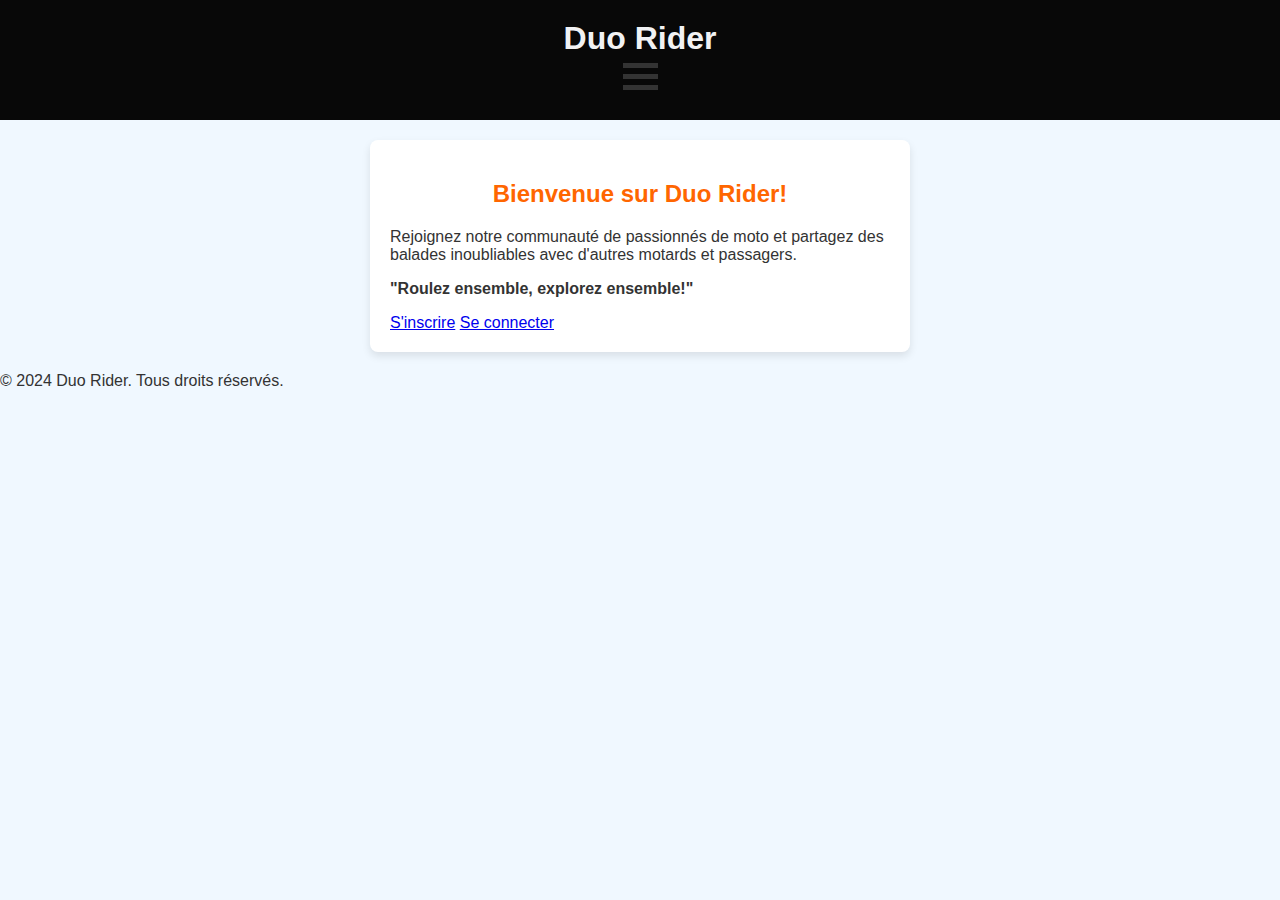
<file: index.html>
<!DOCTYPE html>
<html lang="fr">
<head>
    <meta charset="UTF-8">
    <meta name="viewport" content="width=device-width, initial-scale=1.0">
    <title>Duo Rider - Accueil</title>
    <link rel="stylesheet" href="styles.css">
</head>
<body>
    <header>
        <h1>Duo Rider</h1>

        <!-- Menu Hamburger -->
        <div class="hamburger-menu" id="hamburgerMenu">
            <div class="bar"></div>
            <div class="bar"></div>
            <div class="bar"></div>
        </div>
        <nav id="navMenu">
            <ul>
                <li><a href="index.html">Accueil</a></li>
                <li><a href="inscription.html">Inscription</a></li>
                <li><a href="connexion.html">Connexion</a></li>
                <li><a href="profile.html">Profil</a></li>
                <li><a href="recherche.html">Recherche</a></li>  
            </ul>
        </nav>
    </header>

    <main>
        <section class="accueil-section">
            <h2>Bienvenue sur Duo Rider!</h2>
            <p>Rejoignez notre communauté de passionnés de moto et partagez des balades inoubliables avec d'autres motards et passagers.</p>
            <p><strong>"Roulez ensemble, explorez ensemble!"</strong></p>

            <div class="buttons">
                <a href="inscription.html" class="btn">S'inscrire</a>
                <a href="connexion.html" class="btn">Se connecter</a>
            </div>
        </section>
    </main>

    <footer>
        <p>&copy; 2024 Duo Rider. Tous droits réservés.</p>
    </footer>

    <script src="script.js"></script>
</body>
</html>
</file>
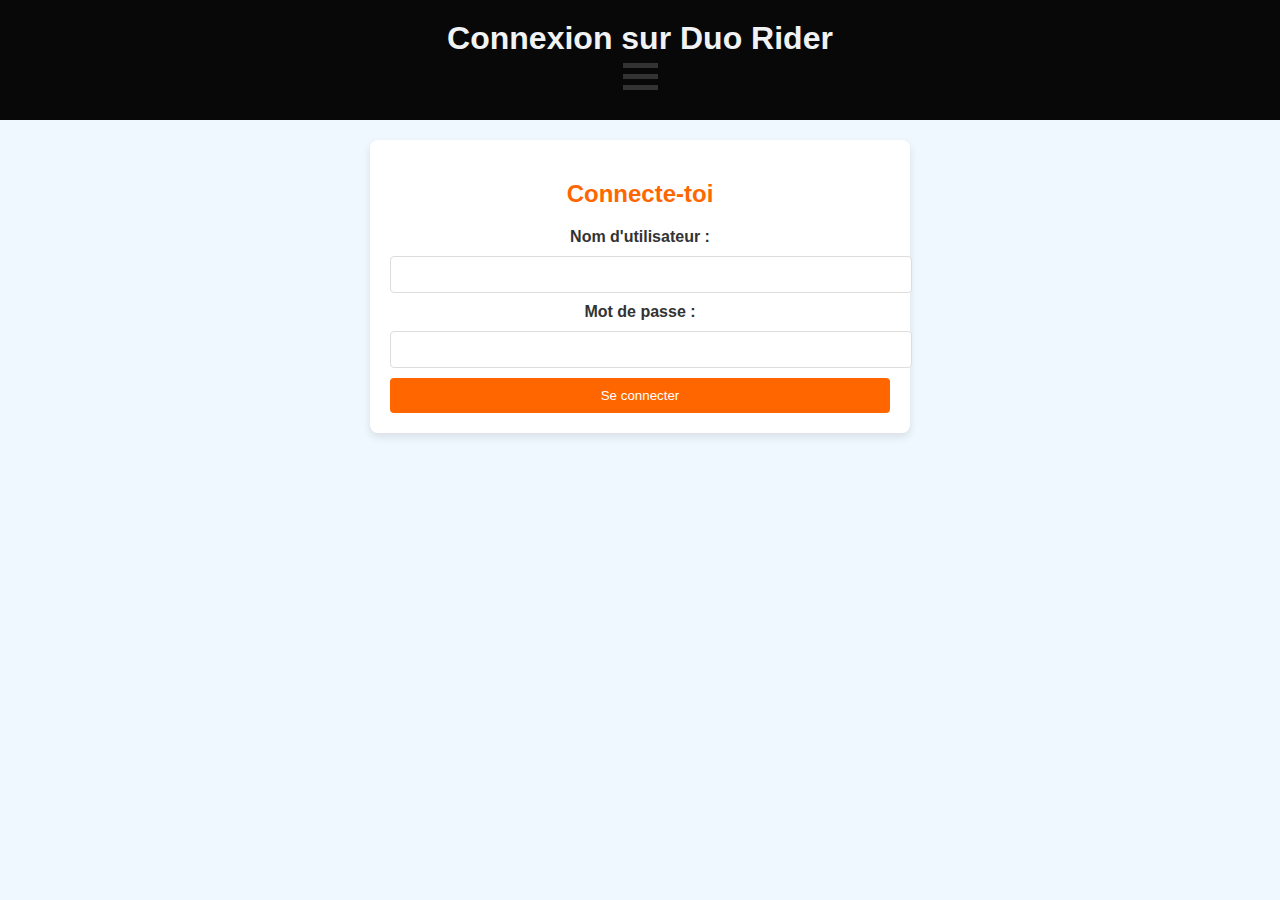
<file: connexion.html>
<!-- connexion.html -->
<!DOCTYPE html>
<html lang="fr">
<head>
    <meta charset="UTF-8">
    <meta name="viewport" content="width=device-width, initial-scale=1.0">
    <title>Duo Rider - Connexion</title>
    <link rel="stylesheet" href="styles.css">
</head>
<body>
    <header>
        <h1>Connexion sur Duo Rider</h1>
        <!-- Menu Hamburger -->
        <div class="hamburger-menu" id="hamburgerMenu">
            <div class="bar"></div>
            <div class="bar"></div>
            <div class="bar"></div>
        </div>
        <nav id="navMenu">
            <ul>
                <li><a href="index.html">Accueil</a></li>
                <li><a href="inscription.html">Inscription</a></li>
                <li><a href="connexion.html">Connexion</a></li>
                <li><a href="profile.html">Profil</a></li>
                <li><a href="recherche.html">Recherche</a></li>
            </ul>
        </nav>
    </header>

    <main>
        <section class="connexion-section">
            <h2>Connecte-toi</h2>
            <form id="loginForm">
                <label for="username">Nom d'utilisateur :</label>
                <input type="text" id="username" name="username" required>

                <label for="password">Mot de passe :</label>
                <input type="password" id="password" name="password" required>

                <button type="submit">Se connecter</button>
            </form>
        </section>
    </main>

    <script src="script.js"></script>
</body>
</html>
</file>
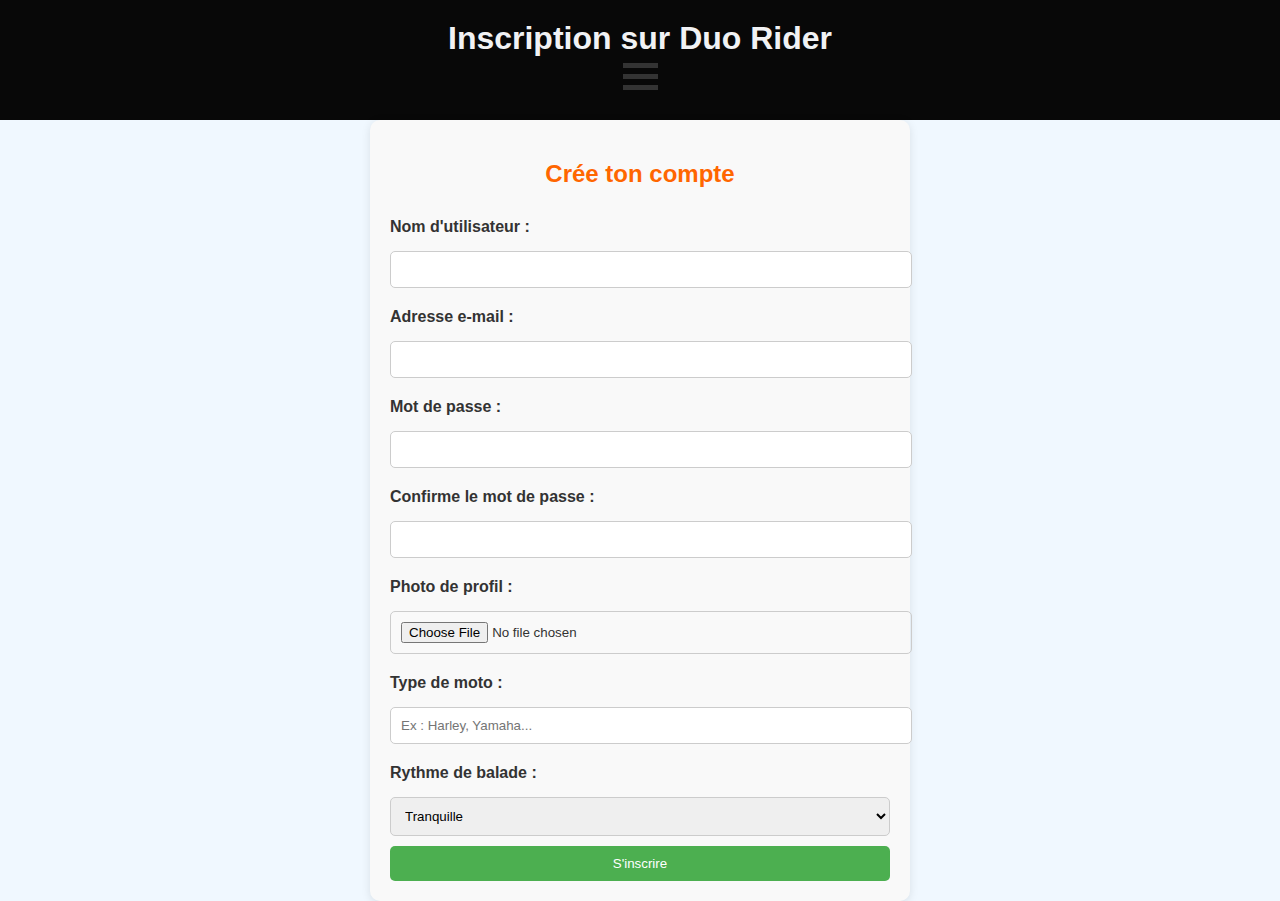
<file: inscription.html>
<!DOCTYPE html>
<html lang="fr">
<head>
    <meta charset="UTF-8">
    <meta name="viewport" content="width=device-width, initial-scale=1.0">
    <title>Duo Rider - Inscription</title>
    <link rel="stylesheet" href="styles.css">
</head>
<body>
    <header>
        <h1>Inscription sur Duo Rider</h1>

        <!-- Menu Hamburger -->
        <div class="hamburger-menu" id="hamburgerMenu">
            <div class="bar"></div>
            <div class="bar"></div>
            <div class="bar"></div>
        </div>
        <nav id="navMenu">
            <ul>
                <li><a href="index.html">Accueil</a></li>
                <li><a href="inscription.html">Inscription</a></li>
                <li><a href="connexion.html">Connexion</a></li>
                <li><a href="profile.html">Profil</a></li>
                <li><a href="recherche.html">Recherche</a></li>                
            </ul>
        </nav>
    </header>

    <main>
        <section class="inscription-section">
            <h2>Crée ton compte</h2>
            <form id="registrationForm">
                <label for="username">Nom d'utilisateur :</label>
                <input type="text" id="username" name="username" required>

                <label for="email">Adresse e-mail :</label>
                <input type="email" id="email" name="email" required>

                <label for="password">Mot de passe :</label>
                <input type="password" id="password" name="password" required>

                <label for="confirmPassword">Confirme le mot de passe :</label>
                <input type="password" id="confirmPassword" name="confirmPassword" required>

               
                <label for="photo">Photo de profil :</label>
                <input type="file" id="photo" name="photo">

                <label for="moto">Type de moto :</label>
                <input type="text" id="moto" name="moto" placeholder="Ex : Harley, Yamaha...">

                <label for="rythme">Rythme de balade :</label>
                <select id="rythme" name="rythme">
                    <option value="tranquille">Tranquille</option>
                    <option value="sportif">Sportif</option>
                    <option value="mixte">Mixte</option>
                </select>

                <button type="submit">S'inscrire</button>
            </form>
        </section>
    </main>

    <script src="script.js"></script>
</body>
</html>
</file>
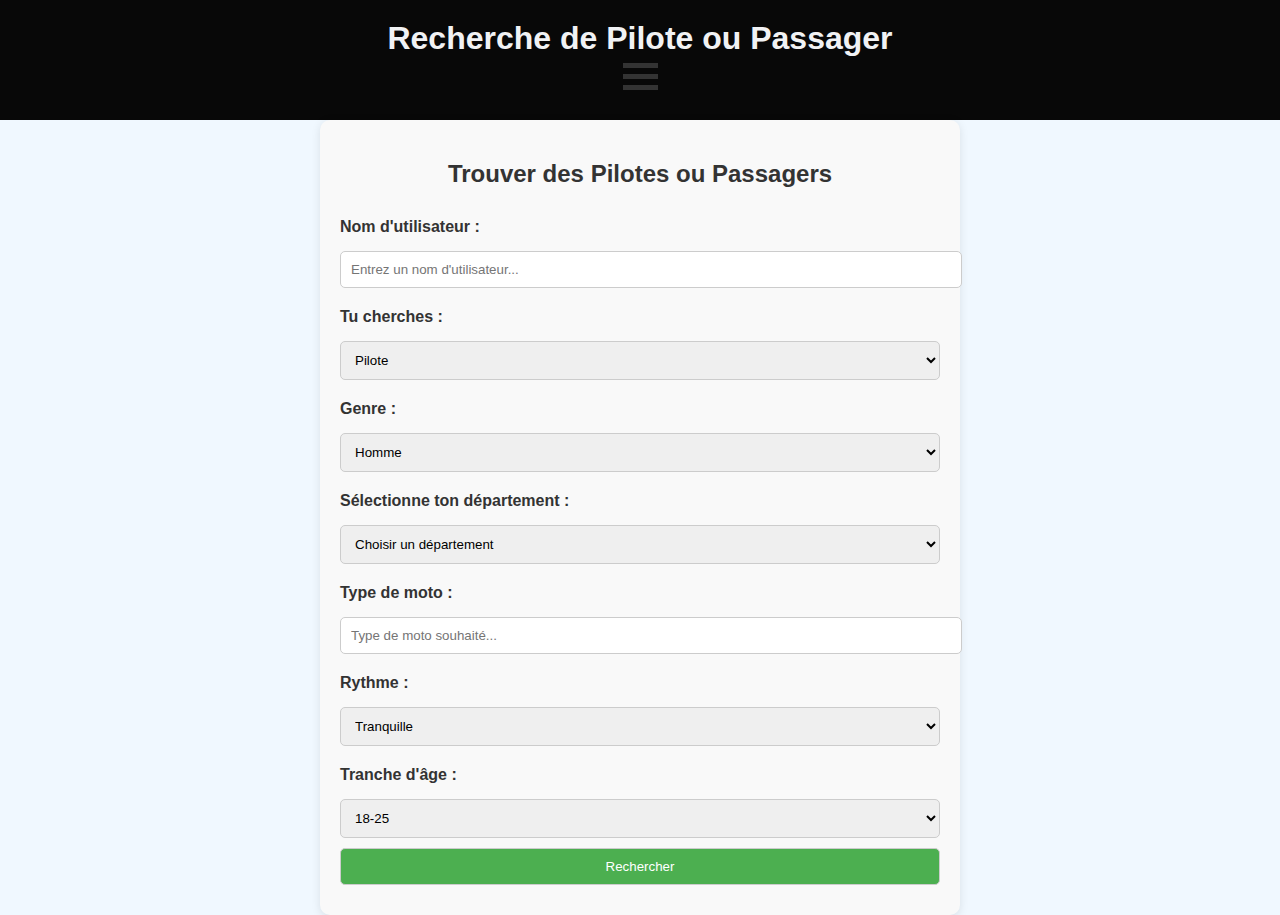
<file: recherche.html>
<!DOCTYPE html>
<html lang="fr">
<head>
    <meta charset="UTF-8">
    <meta name="viewport" content="width=device-width, initial-scale=1.0">
    <title>Duo Rider - Recherche</title>
    <link rel="stylesheet" href="styles.css">
</head>
<body>
    <header>
        <h1>Recherche de Pilote ou Passager</h1>

        <!-- Menu Hamburger -->
        <div class="hamburger-menu" id="hamburgerMenu">
            <div class="bar"></div>
            <div class="bar"></div>
            <div class="bar"></div>
        </div>
        <nav id="navMenu">
            <ul>
                <li><a href="index.html">Accueil</a></li>
                <li><a href="inscription.html">Inscription</a></li>
                <li><a href="connexion.html">Connexion</a></li>
                <li><a href="profile.html">Profil</a></li>
                <li><a href="recherche.html">Recherche</a></li>  
            </ul>
        </nav>
    </header>

    <main>

            <section class="recherche-section">
                <h2>Trouver des Pilotes ou Passagers</h2>
                <form id="searchForm">
                    <label for="username">Nom d'utilisateur :</label>
                    <input type="text" id="username" name="username" placeholder="Entrez un nom d'utilisateur...">
    
                    
            <form id="searchForm">
                <label for="role">Tu cherches :</label>
                <select id="role" name="role">
                    <option value="pilote">Pilote</option>
                    <option value="passager">Passager</option>
                </select>

                <label for="genre">Genre :</label>
                <select id="genre" name="genre">
                    <option value="homme">Homme</option>
                    <option value="femme">Femme</option>
                    <option value="peuimporte">Peu importe</option>
                </select>

                <label for="departement">Sélectionne ton département :</label>
                <select id="departement" name="departement">
                    <option value="">Choisir un département</option>
                    <option value="01">Ain (01)</option>
                    <option value="02">Aisne (02)</option>
                    <option value="03">Allier (03)</option>
                    <option value="04">Alpes-de-Haute-Provence (04)</option>
                    <option value="05">Hautes-Alpes (05)</option>
                    <option value="06">Alpes-Maritimes (06)</option>
                    <option value="07">Ardèche (07)</option>
                    <option value="08">Ardennes (08)</option>
                    <option value="09">Ariège (09)</option>
                    <option value="10">Aube (10)</option>
                    <option value="11">Aude (11)</option>
                    <option value="12">Aveyron (12)</option>
                    <option value="13">Bouches-du-Rhône (13)</option>
                    <option value="14">Calvados (14)</option>
                    <option value="15">Cantal (15)</option>
                    <option value="16">Charente (16)</option>
                    <option value="17">Charente-Maritime (17)</option>
                    <option value="18">Cher (18)</option>
                    <option value="19">Corrèze (19)</option>
                    <option value="21">Côte-d'Or (21)</option>
                    <option value="22">Côtes-d'Armor (22)</option>
                    <option value="23">Creuse (23)</option>
                    <option value="24">Dordogne (24)</option>
                    <option value="25">Doubs (25)</option>
                    <option value="26">Drôme (26)</option>
                    <option value="27">Eure (27)</option>
                    <option value="28">Eure-et-Loir (28)</option>
                    <option value="29">Finistère (29)</option>
                    <option value="30">Gard (30)</option>
                    <option value="31">Haute-Garonne (31)</option>
                    <option value="32">Gers (32)</option>
                    <option value="33">Gironde (33)</option>
                    <option value="34">Hérault (34)</option>
                    <option value="35">Ille-et-Vilaine (35)</option>
                    <option value="36">Indre (36)</option>
                    <option value="37">Indre-et-Loire (37)</option>
                    <option value="38">Isère (38)</option>
                    <option value="39">Jura (39)</option>
                    <option value="40">Landes (40)</option>
                    <option value="41">Loir-et-Cher (41)</option>
                    <option value="42">Loire (42)</option>
                    <option value="43">Haute-Loire (43)</option>
                    <option value="44">Loire-Atlantique (44)</option>
                    <option value="45">Loiret (45)</option>
                    <option value="46">Lot (46)</option>
                    <option value="47">Lot-et-Garonne (47)</option>
                    <option value="48">Lozère (48)</option>
                    <option value="49">Maine-et-Loire (49)</option>
                    <option value="50">Manche (50)</option>
                    <option value="51">Marne (51)</option>
                    <option value="52">Haute-Marne (52)</option>
                    <option value="53">Mayenne (53)</option>
                    <option value="54">Meurthe-et-Moselle (54)</option>
                    <option value="55">Meuse (55)</option>
                    <option value="56">Morbihan (56)</option>
                    <option value="57">Moselle (57)</option>
                    <option value="58">Nièvre (58)</option>
                    <option value="59">Nord (59)</option>
                    <option value="60">Oise (60)</option>
                    <option value="61">Orne (61)</option>
                    <option value="62">Pas-de-Calais (62)</option>
                    <option value="63">Puy-de-Dôme (63)</option>
                    <option value="64">Pyrénées-Atlantiques (64)</option>
                    <option value="65">Hautes-Pyrénées (65)</option>
                    <option value="66">Pyrénées-Orientales (66)</option>
                    <option value="67">Bas-Rhin (67)</option>
                    <option value="68">Haut-Rhin (68)</option>
                    <option value="69">Rhône (69)</option>
                    <option value="70">Haute-Saône (70)</option>
                    <option value="71">Saône-et-Loire (71)</option>
                    <option value="72">Sarthe (72)</option>
                    <option value="73">Savoie (73)</option>
                    <option value="74">Haute-Savoie (74)</option>
                    <option value="75">Paris (75)</option>
                    <option value="76">Seine-Maritime (76)</option>
                    <option value="77">Seine-et-Marne (77)</option>
                    <option value="78">Yvelines (78)</option>
                    <option value="79">Deux-Sèvres (79)</option>
                    <option value="80">Somme (80)</option>
                    <option value="81">Tarn (81)</option>
                    <option value="82">Tarn-et-Garonne (82)</option>
                    <option value="83">Var (83)</option>
                    <option value="84">Vaucluse (84)</option>
                    <option value="85">Vendée (85)</option>
                    <option value="86">Vienne (86)</option>
                    <option value="87">Haute-Vienne (87)</option>
                    <option value="88">Vosges (88)</option>
                    <option value="89">Yonne (89)</option>
                    <option value="90">Territoire de Belfort (90)</option>
                    <option value="91">Essonne (91)</option>
                    <option value="92">Hauts-de-Seine (92)</option>
                    <option value="93">Seine-Saint-Denis (93)</option>
                    <option value="94">Val-de-Marne (94)</option>
                    <option value="95">Val-d'Oise (95)</option>
                    <option value="971">Guadeloupe (971)</option>
                    <option value="972">Martinique (972)</option>
                    <option value="973">Guyane (973)</option>
                    <option value="974">La Réunion (974)</option>
                    <option value="976">Mayotte (976)</option>
                </select>

                <label for="motoType">Type de moto :</label>
                <input type="text" id="motoType" name="motoType" placeholder="Type de moto souhaité...">

                <label for="rythme">Rythme :</label>
                <select id="rythme" name="rythme">
                    <option value="tranquille">Tranquille</option>
                    <option value="sportif">Sportif</option>
                    <option value="mixte">Mixte</option>
                </select>

                <label for="age">Tranche d'âge :</label>
                <select id="age" name="age">
                    <option value="18-25">18-25</option>
                    <option value="26-35">26-35</option>
                    <option value="36-50">36-50</option>
                    <option value="50+">50+</option>
                </select>

                <button type="submit">Rechercher</button>
            </form>
        </section>
    </main>

    <script src="script.js"></script>
</body>
</html>
</file>
<file: styles.css>
body {
    font-family: 'Arial', sans-serif;
    background-color: #f0f8ff;
    color: #333;
    margin: 0;
    padding: 0;
}

header {
    background-color: #080808;
    padding: 20px;
    text-align: center;
}

header h1 {
    margin: 0;
    color: #f1f2f4;
}

nav {
    margin-top: 10px;
}

nav a {
    margin: 0 15px;
    text-decoration: none;
    color: #0066cc;
    font-weight: bold;
}

section {
    margin: 20px auto;
    padding: 20px;
    max-width: 500px;
    background-color: #fff;
    box-shadow: 0 4px 8px rgba(0, 0, 0, 0.1);
    border-radius: 8px;
}

h2 {
    text-align: center;
    color: #ff6600;
}

input, select, textarea {
    width: 100%;
    padding: 10px;
    margin: 10px 0;
    border-radius: 4px;
    border: 1px solid #ddd;
}

button {
    width: 100%;
    padding: 10px;
    background-color: #ff6600;
    color: #fff;
    border: none;
    border-radius: 4px;
    cursor: pointer;
}

button:hover {
    background-color: #e65c00;
}

.connexion-section, .profile-section, .search-section {
    text-align: center;
    
}

form {
    margin-top: 20px;
}

form label {
    font-weight: bold;
}
/* Styles pour le menu hamburger */
.hamburger-menu {
    display: inline-block;
    cursor: pointer;
    position: relative;
}

.hamburger-menu .bar {
    width: 35px;
    height: 5px;
    background-color: #333;
    margin: 6px 0;
    transition: 0.4s;
}

/* Styles pour le menu */
nav {
    display: none;
    position: absolute;
    top: 50px;
    right: 10px;
    background-color: #ffcc00;
    padding: 10px;
    border-radius: 8px;
}

nav ul {
    list-style: none;
    padding: 0;
}

nav ul li {
    margin: 10px 0;
}

nav ul li a {
    text-decoration: none;
    color: #333;
    font-weight: bold;
}

nav.show {
    display: block;
}

.inscription-section {
    background-color: #f9f9f9;
    padding: 20px;
    border-radius: 10px;
    box-shadow: 0 2px 10px rgba(0, 0, 0, 0.1);
    max-width: 500px;
    margin: auto;
}

.inscription-section h2 {
    text-align: center;
    color: #ff6600;
}

.inscription-section form {
    display: flex;
    flex-direction: column;
}

.inscription-section label {
    margin: 10px 0 5px;
    font-weight: bold;
}

.inscription-section input,
.inscription-section textarea,
.inscription-section select {
    padding: 10px;
    border: 1px solid #ccc;
    border-radius: 5px;
    margin-bottom: 10px;
}

.inscription-section button {
    background-color: #4CAF50;
    color: white;
    padding: 10px;
    border: none;
    border-radius: 5px;
    cursor: pointer;
}

.inscription-section button:hover {
    background-color: #45a049;
}
.recherche-section {
    background-color: #f9f9f9;
    padding: 20px;
    border-radius: 10px;
    box-shadow: 0 2px 10px rgba(0, 0, 0, 0.1);
    max-width: 600px;
    margin: auto;
}

.recherche-section h2 {
    text-align: center;
    color: #333;
}

.recherche-section form {
    display: flex;
    flex-direction: column;
}

.recherche-section label {
    margin: 10px 0 5px;
    font-weight: bold;
}

.recherche-section input,
.recherche-section select,
.recherche-section button {
    padding: 10px;
    border: 1px solid #ccc;
    border-radius: 5px;
    margin-bottom: 10px;
}

.recherche-section button {
    background-color: #4CAF50;
    color: white;
    cursor: pointer;
}

.recherche-section button:hover {
    background-color: #45a049;
}
/* Thème Clair */
body.clair {
    background-color: #ffffff;
    color: #333333;
}

/* Thème Sombre */
body.sombre {
    background-color: #333333;
    color: #ffffff;
}

/* Thème Coloré */
body.coloré {
    background-color: #ffcc00;
    color: #000000;
}
</file>
